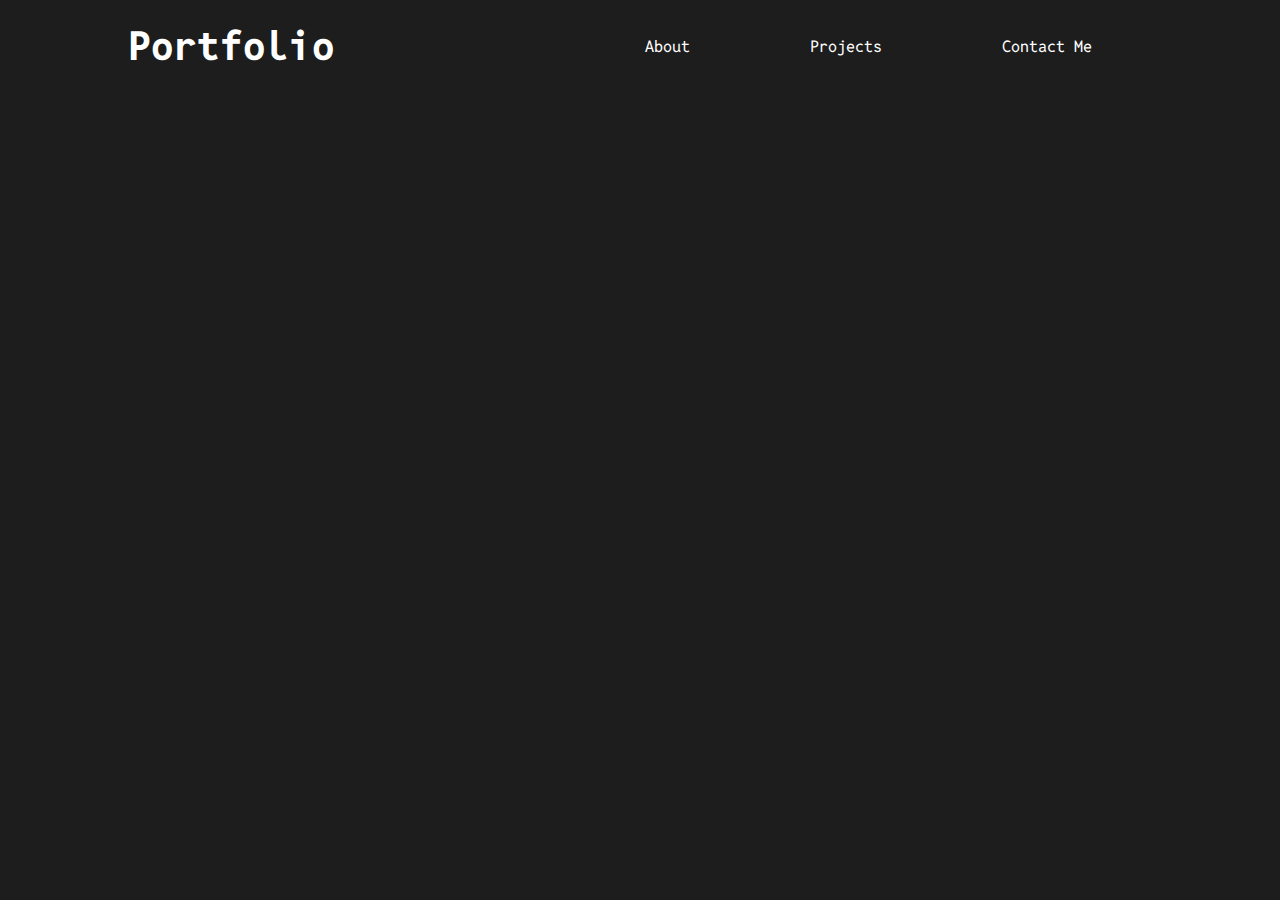
<file: docs/index.html>
<!DOCTYPE html>
<html>

<head>
  <meta charset="UTF-8">
  <meta name="viewport" content="width=device-width, initial-scale=1.0">
  <title>Portfolio</title>
  <link rel="stylesheet" href="/style/app.css" />
</head>

<body>
  <div class="hero">
    <nav>
      <a class="labl" href="#">Portfolio</a>
      <ul>
        <li><a href="./about.html" class="about-link">About</a></li>
        <li><a href="./projects.html">Projects</a></li>
        <li><a href="./contact.html">Contact Me</a></li>
      </ul>
    </nav>
    <div class="content">
      <h1 class="anim">Byron <br> Jones </h1>
      <p class="anim">Hello, my name is Byron! I am currently a Computer Science student at the University
        of Nevada, Las Vegas. With a lifelong fascination for technology and an insatiable curiosity
        about how things work, I have developed a passion for computer science.
        My goal is to continually grow and refine my skills to contribute to the development of
        innovative and impactful technology that can make a positive difference in the world. Welcome to my portfolio.
        <br>
        Feel free to look around!
      </p>
    </div>
    <img src="/img/file 3.png" class="feature-img anim">
  </div>

</body>

</html>
</file>
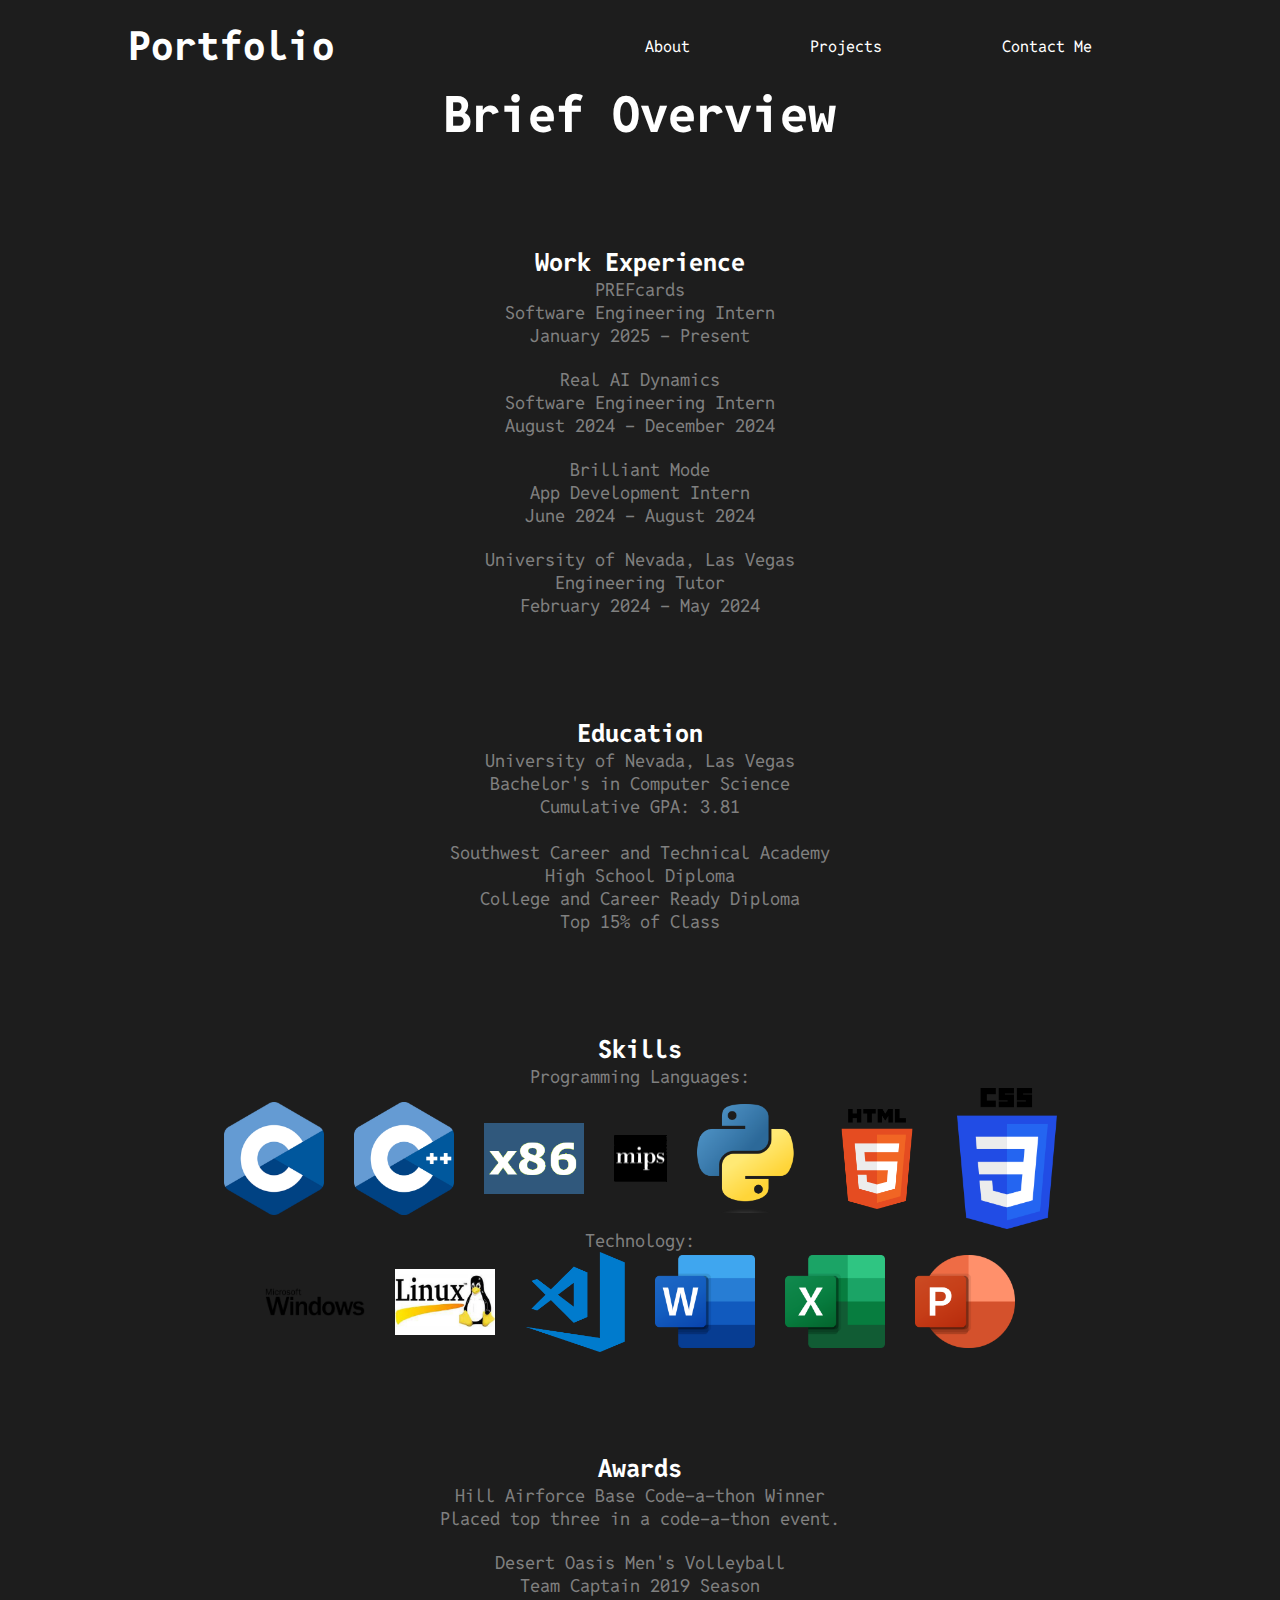
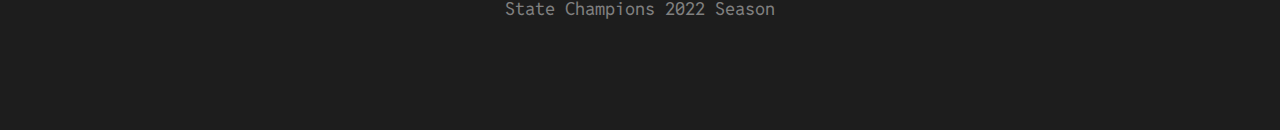
<file: docs/about.html>
<!DOCTYPE html>
<html>

<head>
  <meta charset="UTF-8">
  <meta name="viewport" content="width=device-width, initial-scale=1.0">
  <title>Portfolio - About</title>
  <link rel="stylesheet" href="/style/app.css" />
</head>

<body>
  <div class="hero">
    <nav>
      <a class="labl" href="./index.html">Portfolio</a>
      <ul>
        <li><a href="#" class="about-link">About</a></li>
        <li><a href="./projects.html">Projects</a></li>
        <li><a href="./contact.html">Contact Me</a></li>
      </ul>
    </nav>
    <div id="about-title">Brief Overview</div>
    <div class="list-about">
      <ul>
        <li>
          <h1>Work Experience</h1>
          <p>
            PREFcards <br>
            Software Engineering Intern <br>
            January 2025 - Present <br>
          </p>
          <br>
          <p>
            Real AI Dynamics <br>
            Software Engineering Intern <br>
            August 2024 - December 2024 <br>
          </p>
          <br>
          <p>
            Brilliant Mode <br>
            App Development Intern <br>
            June 2024 - August 2024 <br>
          </p>
          <br>
          <p>
            University of Nevada, Las Vegas <br>
            Engineering Tutor <br>
            February 2024 - May 2024<br>
          </p>
          
        <li>
          <h1>Education</h1>
          <p>
            University of Nevada, Las Vegas <br>
            Bachelor's in Computer Science <br>
            Cumulative GPA: 3.81 <br>
            <br>
            Southwest Career and Technical Academy <br>
            High School Diploma <br>
            College and Career Ready Diploma <br>
            Top 15% of Class
          </p>
        <li>
          <h1>Skills</h1>
          <p>Programming Languages:</p>
          <div class="skills-logo">
            <img src="/img/C_Logo.png" alt="C Logo">
            <img src="/img/ISO_C++_Logo.svg.png" alt="C++ Logo">
            <img src="/img/X86.png" alt="x86 Logo">
            <img src="/img/Historical_MIPS_Logo3.png" alt="MIPS Logo">
            <img src="/img/Python-logo-notext.svg.png" alt="Python Logo">
            <img src="/img/HTML5_logo_and_wordmark.svg.png" alt="HTML 5">
            <img src="/img/CSS3_logo_and_wordmark.svg.png" alt="CSS 3">
          </div>
          <p>Technology:</p>
          <div class="skills-logo">
            <img src="/img/Microsoft_Windows_wordmark_(2005-2012).svg.png" alt="Windows">
            <img src="/img/Linux_Logo.jpg" alt="Linux Logo">
            <img src="/img/Visual_Studio_Code_1.18_icon.svg.png" alt="Visual Studio Code">
            <img src="/img/Microsoft_Office_Word_(2019–present).svg.png" alt="Microsoft Word">
            <img src="/img/Microsoft_Office_Excel_(2019–present).svg.png" alt="Microsoft Excel">
            <img src="/img/Microsoft_Office_PowerPoint_(2019–present).svg.png" alt="Microsoft PowerPoint">
          </div>
        <li>
          <h1>Awards</h1>
          <p>
            Hill Airforce Base Code-a-thon Winner <br>
            Placed top three in a code-a-thon event.
          </p>
          <br>
          <p>
            Desert Oasis Men's Volleyball <br>
            Team Captain 2019 Season <br>
            State Champions 2022 Season
          </p>
      </ul>
    </div>

</body>

</html>
</file>
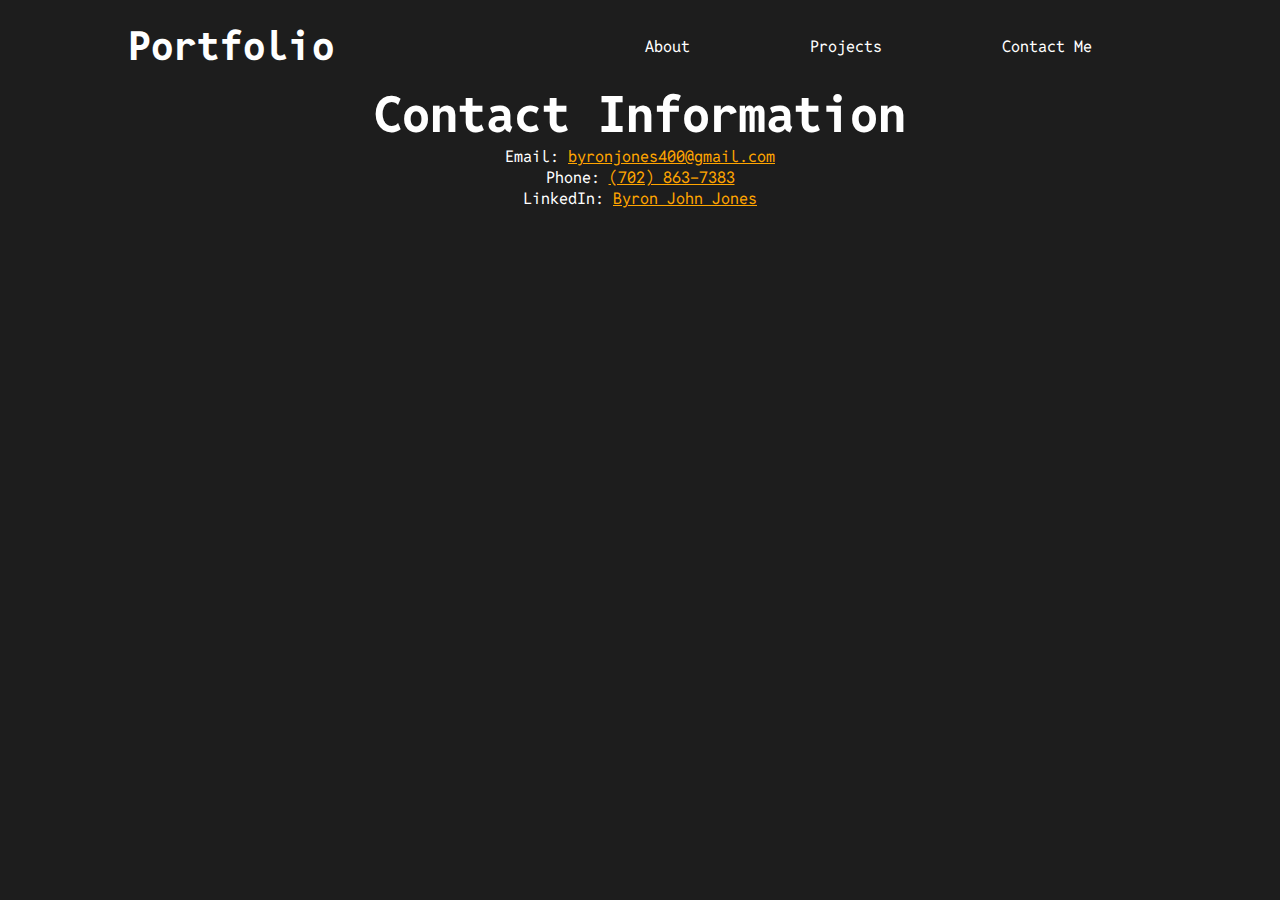
<file: docs/contact.html>
<!DOCTYPE html>
<html>

<head>
  <meta charset="UTF-8">
  <meta name="viewport" content="width=device-width, initial-scale=1.0">
  <title>Portfolio - Contact</title>
  <link rel="stylesheet" href="/style/app.css" />
</head>

<body>
  <div class="hero">
    <nav>
      <a class="labl" href="./index.html">Portfolio</a>
      <ul>
        <li><a href="./about.html" class="about-link">About</a></li>
        <li><a href="./projects.html">Projects</a></li>
        <li><a href="#">Contact Me</a></li>
      </ul>
    </nav>
    <div id="contact-title">Contact Information</div>
    <div class="contact-info">
      <ul>
        <li>
          <p>Email:</p>
          <a href="mailto:byronjones400@gmail.com">byronjones400@gmail.com</a>
        <li>
          <p>Phone:</p>
          <a href="tel:+7028637383">(702) 863-7383</a>
        <li>
          <p>LinkedIn:</p>
          <a href="https://www.linkedin.com/in/byron-john-jones-274707276/">Byron John Jones</a>
      </ul>
    </div>
</body>

</html>
</file>
<file: style/app.css>
@font-face {
  font-family: Reddit;
  src: url(/fonts/RedditMono-VariableFont_wght.ttf);
}

* {
  margin: 0;
  padding: 0;
  box-sizing: border-box;
  font-family: Reddit;
}

.hero {
  width: 100%;
  min-height: 100vh;
  background-color: #1D1D1D;
  background-size: cover;
  padding: 10px 10%;
  overflow: hidden;
  position: relative; /* Changed to relative */
  z-index: 1; /* Ensure hero is above other elements */
}

nav {
  display: flex;
  align-items: center;
  justify-content: space-between;
  padding: 10px 0;
  z-index: 10; /* Ensure nav is above other elements */
  position: relative; /* Ensure it is positioned relative to its normal position */
}

nav .labl {
  color: #fff;
  font-size: 250%;
  font-weight: bold;
  text-decoration: none;
  margin-right: auto; /* Pushes the list to the right */
}

nav .labl:hover {
  color: #000;
}

nav ul {
  display: flex;
}

nav ul li {
  list-style: none;
  margin: 10px 20px;
}

nav ul li a {
  text-decoration: none;
  color: #fff;
  font-weight: 400;
  padding: 10px 40px;
}

nav ul li a:hover {
  background-color: #2B2B2B;
  border-radius: 30px;
}

.content {
  margin-top: 10%;
  max-width: 600px;
  z-index: 5; /* Ensure content is above hero background */
  position: relative; /* Ensure it is positioned relative to its normal position */
}

.content h1 {
  font-size: 70px;
  color: #DEDEDE;
}

.content p {
  margin: 10px 0 30px;
  color: gray;
  animation-delay: 0.5s;
}

.content .btn {
  padding: 15px 80px;
  font-size: 16px;
  animation-delay: 1s;
}

.btn:hover {
  border-top-right-radius: 30px;
  border-top-left-radius: 0;
  border-bottom-left-radius: 0;
}

.feature-img {
  width: 700px;
  position: absolute;
  bottom: 0;
  right: 10%;
  margin: 0px 0px;
  z-index: 2; /* Ensure image is above hero background but below nav */
}

.feature-img .anim {
  animation-delay: 1.5s;
}

.anim {
  opacity: 0;
  transform: translateY(30px);
  animation: moveup 0.5s linear forwards;
}

@keyframes moveup {
  100% {
    opacity: 1;
    transform: translateY(0px);
  }
}

/* 
  ----------------------- PROJECT SECTION -----------------------
*/

.topbar:hover {
  color: white;
}

.project-content {
  color: #fff;
  font-size: 25px;
}
.project-content ul {
  list-style-type: none;
  padding: 0;
}

.project-content li {
  margin: 100px 0px;
}

.list-item {
  display: flex;
  align-items: flex-start;
}

.text-content {
  margin-right: 350px;
}

.text-content span {
  display: block;
  font-weight: bold;
  margin-bottom: 10px;
}

.text-content.proj-3-text {
  margin-right: 120px;
}

.text-content.proj-4-text {
  margin-right: 120px;
}

.description {
  margin: 0;
  font-size: 18px;
  color: gray;
}


video {
  height: auto;
}

#project-title {
  text-align: center;
  font-size: 50px;
  font-weight: bold;
  color: #fff;
}

.vid {
  display: flex;
  flex-direction: column;
  align-items: center;
  margin-top: 20px;
}


/* 
  ----------------------- ABOUT -----------------------
*/

#about-title {
  text-align: center;
  font-size: 50px;
  font-weight: bold;
  color: #fff;
}

.list-about {
  margin: 15px;
  text-align: center;

}

.list-about ul li{
  list-style: none; 
  margin: 100px 0px;
}

.list-about ul li h1{
  color: #fff;
  font-size: 25px;
}

.list-about ul li p{
  color: gray;
  font-size: 18px;
}

#right {
  text-align: right;
}

.skills-logo {
  display: flex;
  flex-wrap: wrap;
  justify-content: center;
  align-items: center;
  gap: 30px;
}

.skills-logo img {
  max-width: 100px;
  height: auto;
}

/*   
  ----------------------- ABOUT -----------------------
*/

#contact-title {
  text-align: center;
  font-size: 50px;
  font-weight: bold;
  color: #fff;
}

.contact-info {
  color: white;
  text-align: center;
}

.contact-info ul li {
  list-style: none;
}

.contact-info a {
  color: orange;
}

.contact-info p, a {
  display: inline;
}
</file>
